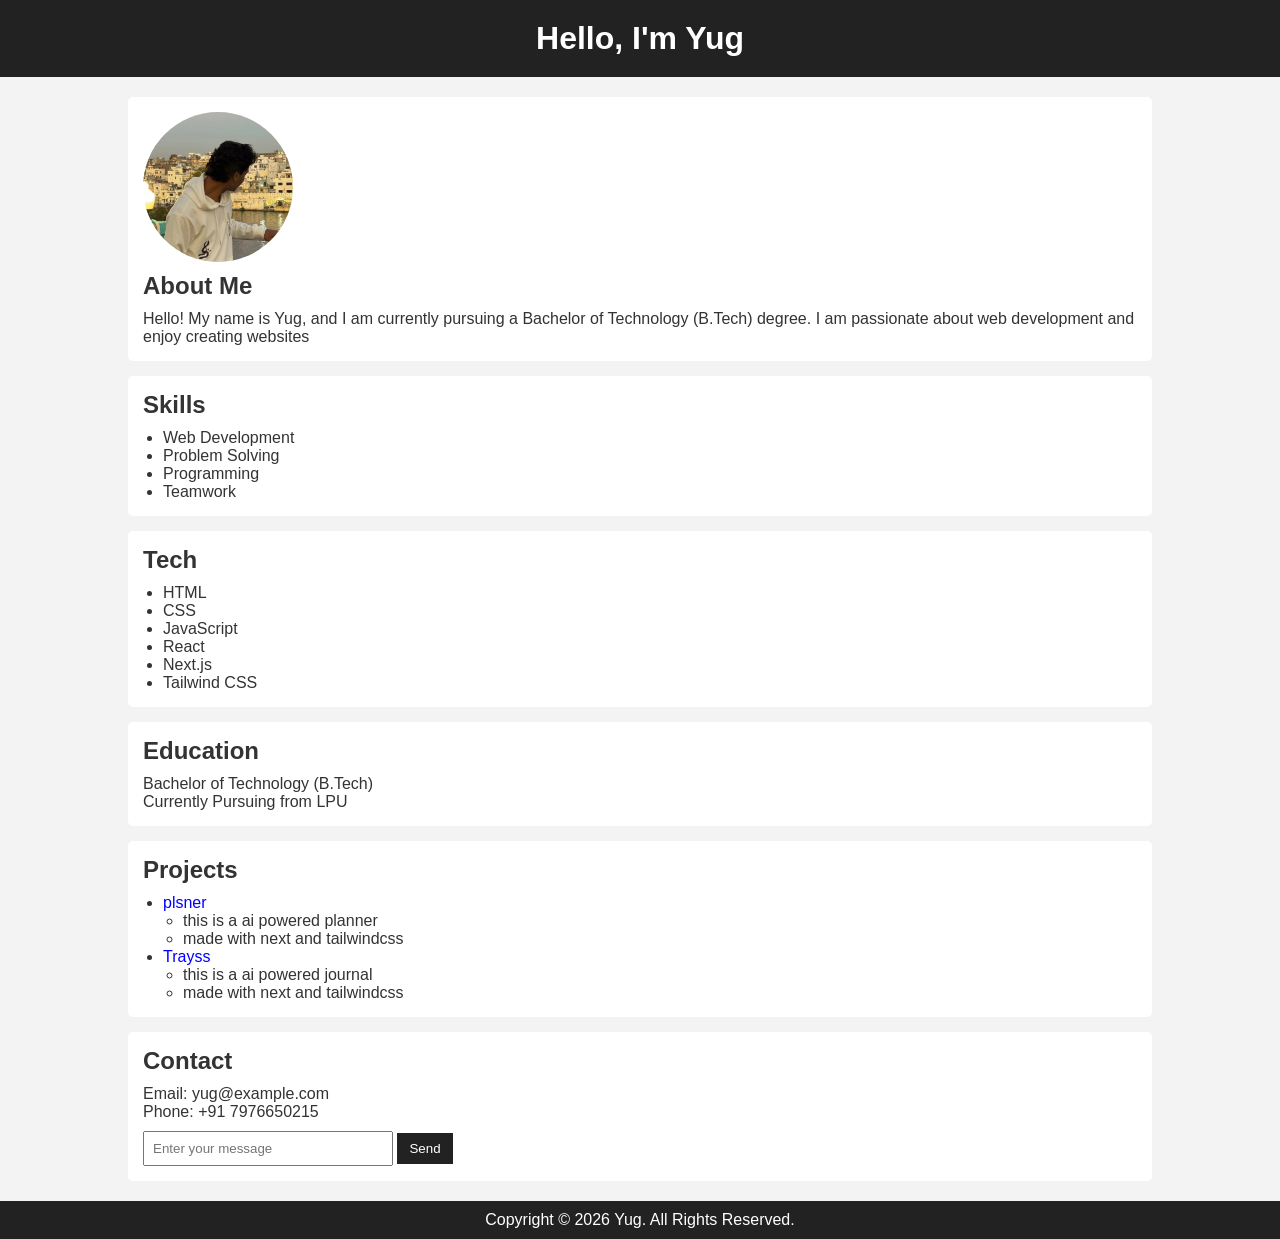
<file: index.html>
<!DOCTYPE html>
<html lang="en">
<head>
    <meta charset="UTF-8">
    <meta name="viewport" content="width=device-width, initial-scale=1.0">
    <title>My Portfolio</title> 
    <link rel="stylesheet" href="style.css">
</head>
<body>
    <header>
        <h1>Hello, I'm Yug</h1>
        
    </header>

    <main>
        <section>
            <img src="profile.jpg" alt="Profile Picture" width="150">
            <h2>About Me</h2>
            <p>
                Hello! My name is Yug, and I am currently pursuing a Bachelor of Technology (B.Tech) degree.
                I am passionate about web development and enjoy creating websites 
                
            </p>
        </section>

        <section>
            <h2>Skills</h2>
            <ul>
                <li>Web Development</li>
                <li>Problem Solving</li>
                <li>Programming</li>
                <li>Teamwork</li>

            </ul>
        </section>
        <section>
            <h2>Tech</h2>
            <ul>
                <li>HTML</li>
                <li>CSS</li>
                <li>JavaScript</li>
                <li>React</li>
                <li>Next.js</li>
                <li>Tailwind CSS</li>

            </ul>
        </section>
        <section>
            <h2>Education</h2>
            <p>
                Bachelor of Technology (B.Tech)<br>
                Currently Pursuing from LPU
            </p>
        </section>

        <section>
            <h2>Projects</h2>
            <ul>
                <li><a href="https://plsner.vercel.app" target="_blank">plsner</a>
                <ul>
                    <li>this is a ai powered planner</li>
                    <li>made with next and tailwindcss</li>
                </ul>
                </li>

                <li><a href="https://trayss.vercel.app" target="_blank">Trayss</a>
                <ul>
                    <li>this is a ai powered journal</li>
                    <li>made with next and tailwindcss</li>
                </ul></li>
            </ul>
        </section>

        <section>
            <h2>Contact</h2>
            <p>Email: yug@example.com</p>
            <p>Phone: +91 7976650215</p>
            <input type="text" placeholder="Enter your message">
            <button type="submit">Send</button>
        </section>
    </main>

    <footer>
        <p>Copyright &copy; 2026 Yug. All Rights Reserved.</p>
    </footer>
</body>
</html>
</file>
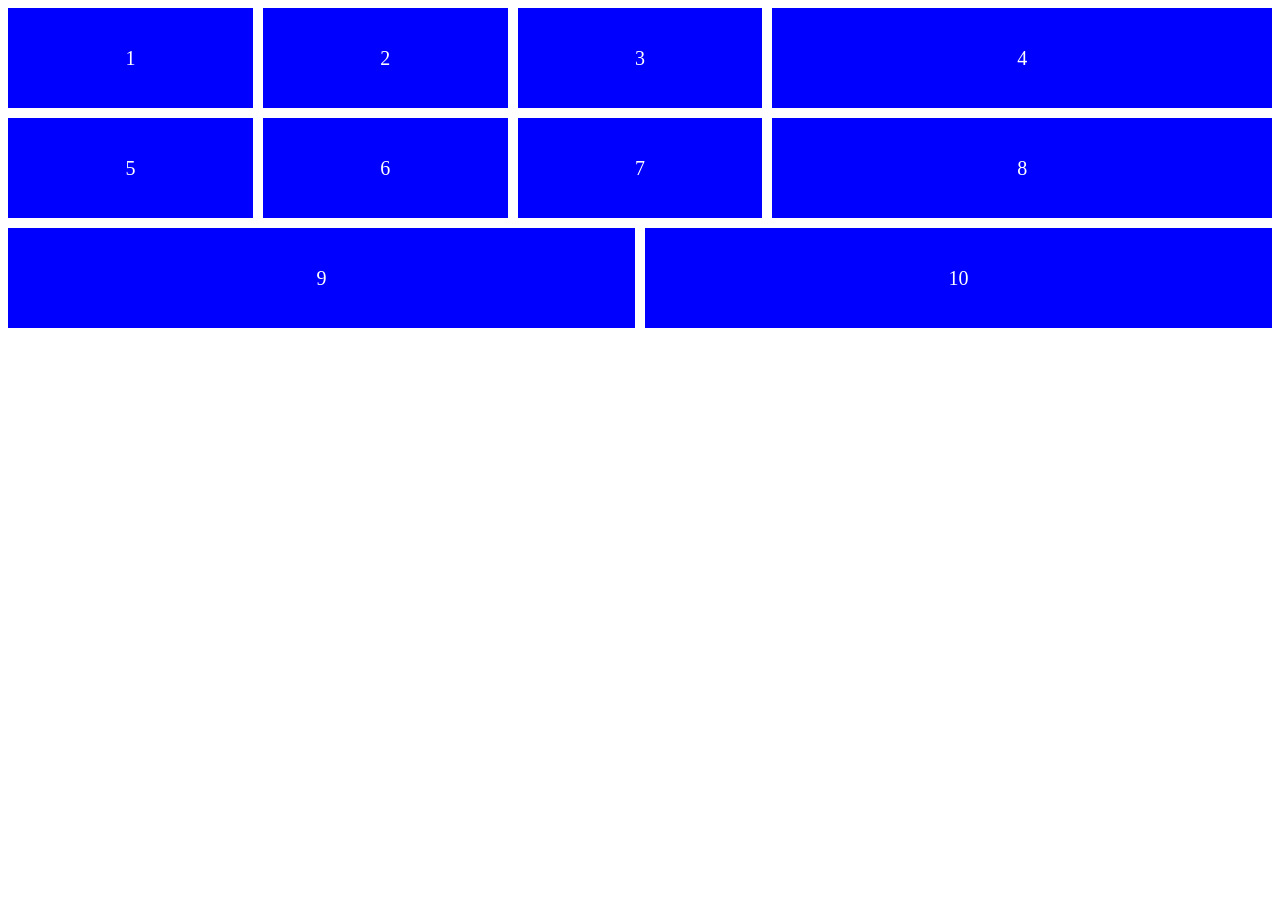
<file: css-class/hH.html>
<!DOCTYPE html>

<html>
    
    <link rel="stylesheet" href="style.css">
<head>

</head>
<body>

<div class="container">
  <div class="box">1</div>
  <div class="box">2</div>
  <div class="box">3</div>
  <div class="box">4</div>

  <div class="box">5</div>
  <div class="box">6</div>
  <div class="box">7</div>
  <div class="box">8</div>

  <div class="box">9</div>
  <div class="box">10</div>
</div>

</body>
</html>
</file>
<file: style.css>
* {
    margin: 0;
    padding: 0;
    box-sizing: border-box;
}

body {
    font-family: Arial, sans-serif;
    background: #f3f3f3;
    color: #333;
}

header {
    background: #222;
    color: white;
    text-align: center;
    padding: 20px;
}

main {
    width: 80%;
    margin: 20px auto;
}

section {
    background: white;
    margin-bottom: 15px;
    padding: 15px;
    border-radius: 5px;
}

h2 {
    margin-bottom: 10px;
}

img {
    border-radius: 50%;
    display: block;
    margin-bottom: 10px;
}

ul {
    margin-left: 20px;
}

a {
    color: blue;
    text-decoration: none;
}

a:hover {
    text-decoration: underline;
}

input {
    padding: 8px;
    width: 250px;
    margin-top: 10px;
}

button {
    padding: 8px 12px;
    background: #222;
    color: white;
    border: none;
}

footer {
    background: #222;
    color: white;
    text-align: center;
    padding: 10px;
    margin-top: 20px;
}
</file>
<file: css-class/style.css>
/* .container
{
    .box{
        background: #fff;
        padding: 20px;
        border-radius: 10px;
        display: flex;
        flex-direction: column;
        height: 60px;
        align-items: center;
        justify-content: center;
    }
}
<style> */
.container {
  display: flex;
  flex-wrap: wrap;
  gap: 10px;
}

.box {
  background: blue;
  color: white;
  height: 100px;
  display: flex;
  align-items: center;
  justify-content: center;
  font-size: 20px;
}

.box:not(:nth-child(4n)) {
  flex: 1 1 calc(20% - 10px);
}

.box:nth-child(4n) {
  flex: 2 1 calc(40% - 10px);
}
</file>
